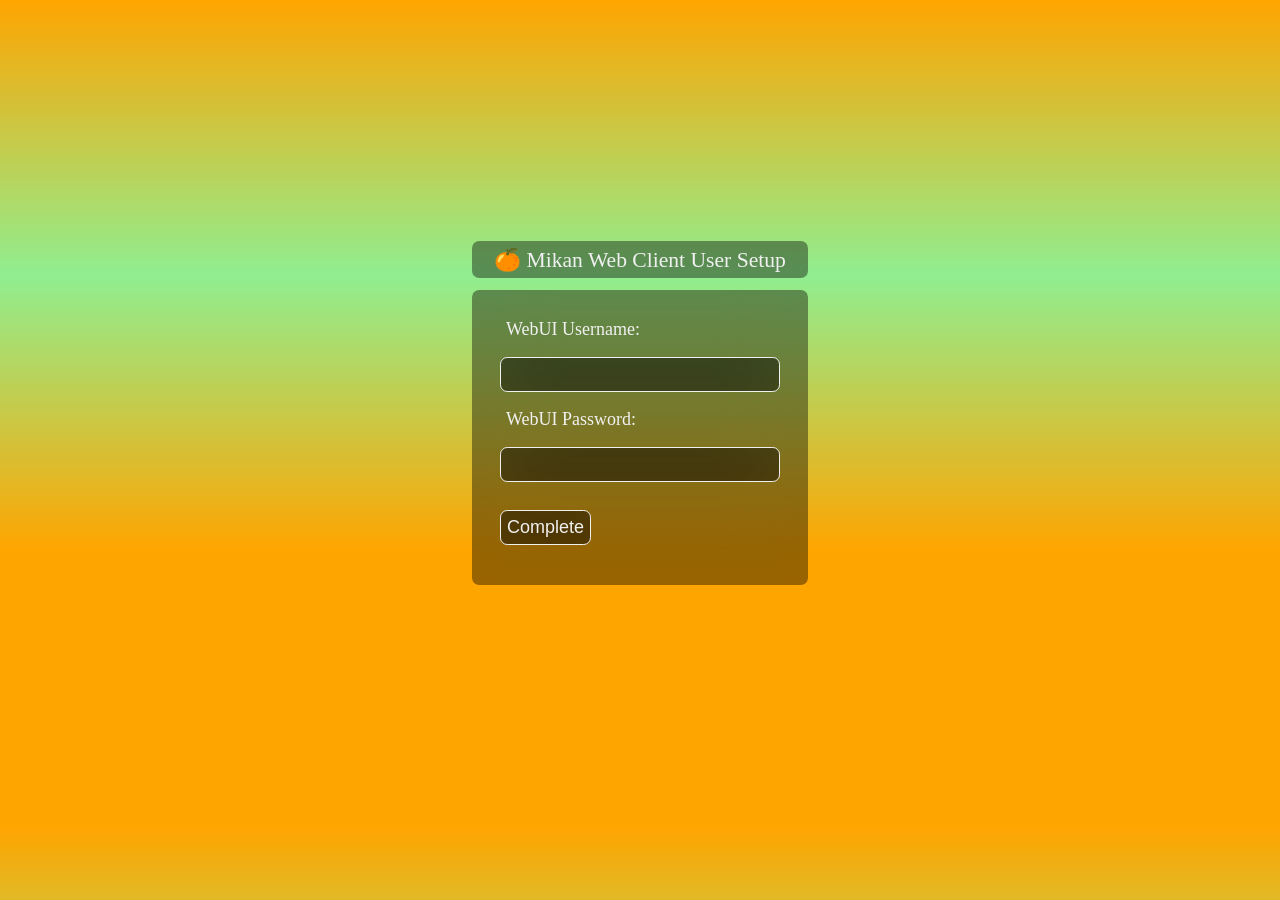
<file: web/setup.html>
<!DOCTYPE html>
<html lang="en" style="font-size: 18px;">
<head>
	<meta charset="UTF-8">
	<meta name="viewport" content="width=device-width, initial-scale=1.0, viewport-fit=cover">
	<title>Mikan Web Client</title>
</head>
<body><div class="loading"style="position:fixed;background:#000;top:0;bottom:0;left:0;right:0;z-index:10000;text-align:center;">Loading ...<script>load=()=>{document.removeEventListener("DOMContentLoaded",load);load=undefined;setTimeout(function(){document.querySelector(".loading").remove()},600)};document.addEventListener("DOMContentLoaded",load)</script></div>
	<div id="app">
		<header style="display:flex;flex-direction:column;">
			<div id="title" aria-label="Mikan Web Client User Setup Title" title="Mikan Web Client User Setup" style="margin: auto;">🍊 Mikan Web Client User Setup</div>
		</header>
		<div id="container">
			<div class="right">
				<div id="content" style="display:flex;flex-direction:column;">
                    <div>WebUI Username: </div>
                    <input id="username" type="text" aria-label="Username" title="Username"/>
                    <div>WebUI Password: </div>
                    <input id="password" type="password" aria-label="Password" title="Password"/>
                </div>
				<div id="contentBar">
					<button id="complete" aria-label="Complete" title="Complete">Complete</button>
					<div id="status" aria-label="status" title="status"></div>
				</div>
			</div>
		</div>
	</div>
    <style>
        html:root {
            --text: rgb(240, 240, 240);
            --backgroundEle: rgba(0, 0, 0, 0.4);
            --round: 0.4rem;
            --blur: 2rem;
            --margin: 0.16rem;
            --padding: 0.32rem;
        }
        body{
            background: linear-gradient(orange,lightgreen,orange,orange);
            display: flex;
            flex-direction: column;
            align-items: center;
            height: 90vh;
            justify-content: center;
        }
        header #title{
            font-size: 1.2rem;
            font-weight: 500;
        }
        #app{
            min-width: 20rem;
            max-width: 60rem;
        }
        #app>*{
            border-radius: var(--round);
            color: var(--text);
            background: var(--backgroundEle);
            backdrop-filter: blur(var(--blur));
            margin: calc(var(--margin)*4);
        }
        #app>* *{
            border-radius: var(--round);
            margin: calc(var(--margin)*2);
            padding: var(--padding);
            font-size: 1rem;
        }
        .content{
            min-width: 20rem;
            max-width: 60rem;
        }
        button,input,select {
            background: var(--backgroundEle);
            backdrop-filter: blur(var(--blur));
            color: var(--text);
            border-radius: var(--round);
            border: 0.01rem solid var(--text);
            cursor: pointer;
            font-size: 1rem;
        }
        button {
            display: flex;
            justify-content: center;
            align-items: center;
            padding: calc(var(--padding)/5*4);
        }
    </style>
    <script>
        async function sendData(){
            const params = new URLSearchParams();
            params.append('username', document.querySelector("#username").value);
            params.append('password', document.querySelector("#password").value);

            const response = await fetch(window.location.origin+'/api/setup', {
                method: 'POST',
                headers: {
                    'Content-Type': 'application/x-www-form-urlencoded'
                },
                body: params.toString()
            });

            if (response.status === 200) {
                const data = await response.json();
                localStorage.setItem("token",data.token);
                document.querySelector('#status').innerHTML = 'Setup successful';
                setTimeout(()=>{window.location=window.location.origin+'/web/'},1000)
            } else {
                document.querySelector('#status').innerHTML = 'Setup failed';
            }
        }
        document.querySelector("#complete").addEventListener("click",sendData)
    </script>
</body>
</html>
</file>
